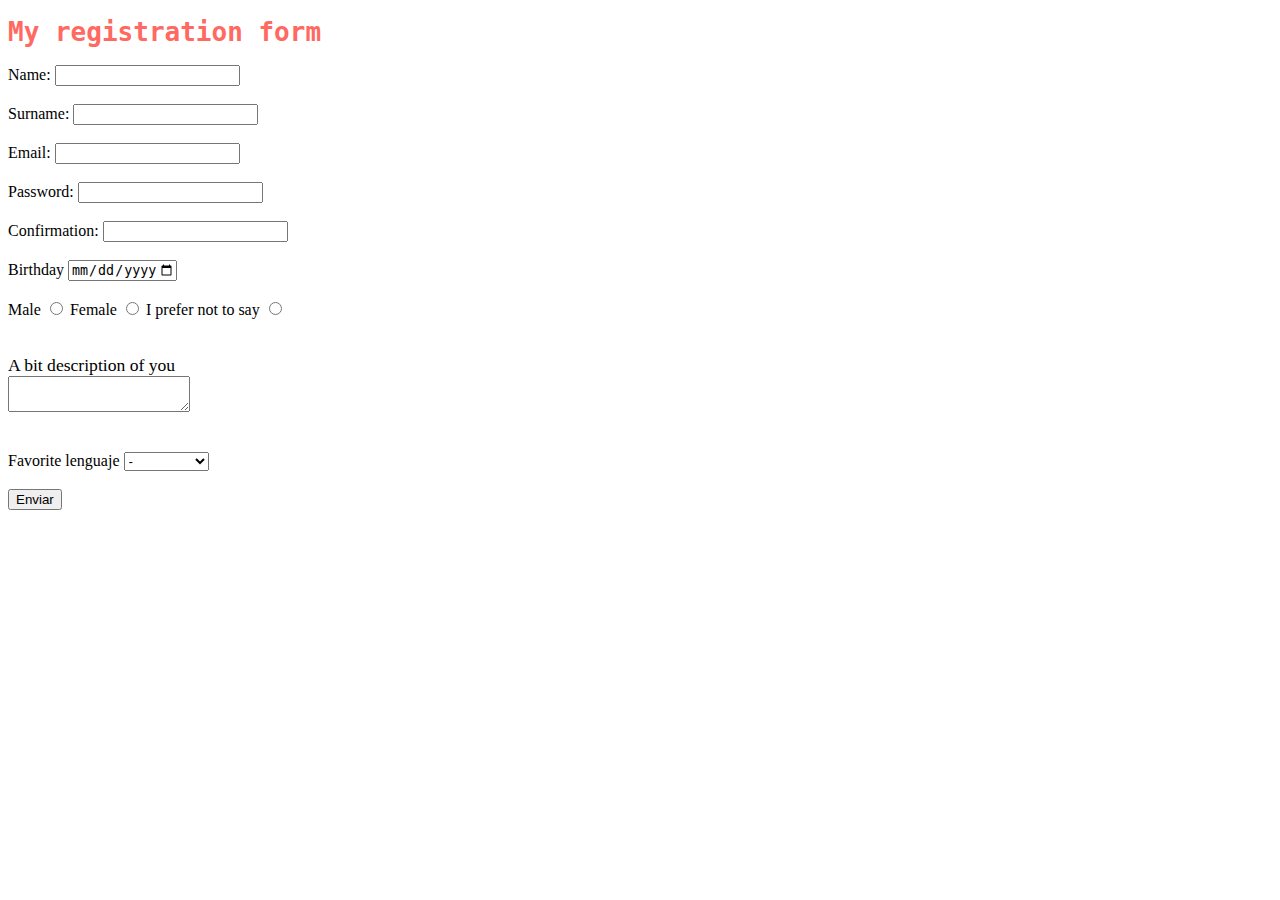
<file: Formulario-de-registro/index.html>
<!DOCTYPE html>
<html lang="en">
<head>
    <meta charset="UTF-8">
    <meta name="viewport" content="width=device-width, initial-scale=1.0">
    <title>My registration form</title>
</head>
    
    <body>
        <h1 style="font-size: 200%; color: #ff6961;font-family: monospace;">My registration form</h1>

        <form action="#"> 
            <label for="Name">Name:</label>
                <input type="text" id="Name" name="Name">
                <br/> <br/>
            <label for="Surname">Surname:</label>
                <input type="text" id="Surname" name="Surname"> 
                <br/> <br/>
            <label for="Email">Email:</label>
                <input type="text" id="Email" name="Email">
                <br/> <br/>
            <label for="password">Password:</label>
                <input type="password" id="password" name="Contrasenia">
                <br/> <br/>
            <label for="password">Confirmation:</label>
                <input type="password" id="Confirmation" name="Confirmation">
                <br/> <br/>
            <label for="date">Birthday</label>
                <input type="date" id="date" name="date" value="mm-dd-yyyy" min="1935-01-01" max="2100-10-10">
                <br/> <br/>
            </form>

        <form action="">  
            <label for="Male">Male</label>
                <input type="radio" id="Male" name="genero" value="Male">
            <label for="Female">Female</label>
                <input type="radio" id="Female" name="genero" value="Female">
            <label type="I prefer not to say">I prefer not to say</label>
                <input type="radio" id="I-prefer-not-to-say" name="genero" value="I prefer not to say">

        </form>

            <br/> <br/>
        
         <form action="#">
            <div style="font-size: 110%;">A bit description of you</div>
            <textarea name="description"></textarea>
        </form>

        <br/> <br/>
        <form action="#">
        <label for="lang">Favorite lenguaje</label>
        <select name="lenguajes" id="lang">
            <option value="-">-</option>
          <option value="javascript">JavaScript</option>
          <option value="php">PHP</option>
          <option value="java">Java</option>
        </select>
        <br/> <br/>
        <input type="submit" value="Enviar"/>
        </form>
    </body>
</html>
</file>
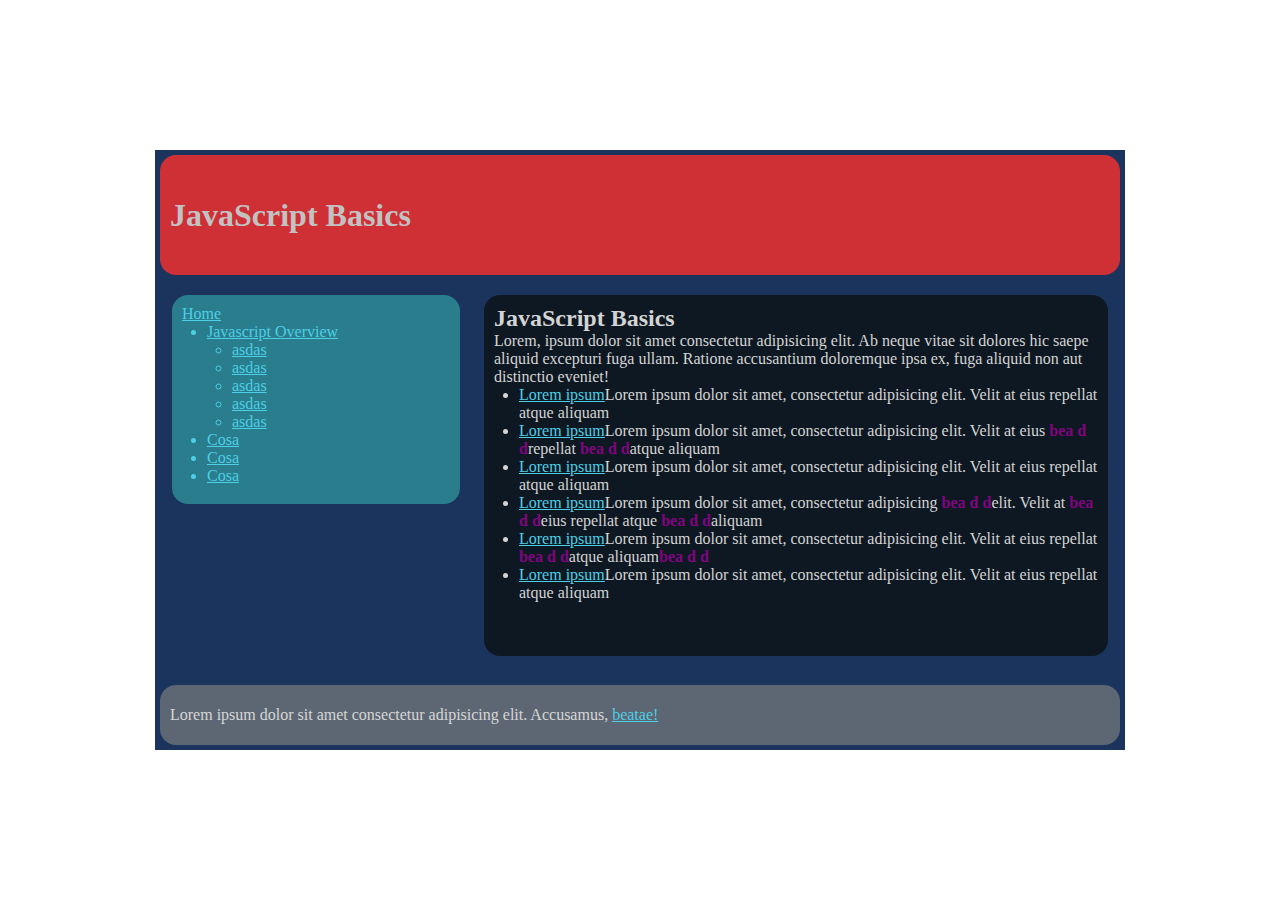
<file: javascriptBasico/index.html>
<!DOCTYPE html>
<html lang="en">

<head>
    <meta charset="UTF-8">
    <meta name="viewport" content="width=device-width, initial-scale=1.0">
    <link rel="stylesheet" href="style.css">
    <title>Document</title>
</head>

<body>
    <div class="container">
        <div class="titulo"><h1>JavaScript Basics</h1></div>
        <div class="doble">
            <div class="primero">
                <p class="home">Home</p>
                <ul class="lista">
                    <li class="li-exterior">
                        Javascript Overview
                        <ul class="lista">
                            <li class="li-interior">asdas</li>
                            <li class="li-interior">asdas</li>
                            <li class="li-interior">asdas</li>
                            <li class="li-interior">asdas</li>
                            <li class="li-interior">asdas</li>
                        </ul>
                    </li>
                    <li class="li-exterior">Cosa</li>
                    <li class="li-exterior">Cosa</li>
                    <li class="li-exterior">Cosa</li>
                </ul>
            </div>
            <div class="segundo">
                <h2>JavaScript Basics</h2>
                <p>Lorem, ipsum dolor sit amet consectetur adipisicing elit. Ab neque vitae sit dolores hic saepe
                    aliquid excepturi fuga ullam. Ratione accusantium doloremque ipsa ex, fuga aliquid non aut
                    distinctio eveniet!
                </p>
                <ul class="lista">
                    <li class="li-interior li-dos"><span>Lorem ipsum</span>Lorem ipsum dolor sit amet, consectetur adipisicing elit. Velit at eius repellat atque aliquam
                        
                    </li>
                    <li class="li-interior li-dos"><span>Lorem ipsum</span>Lorem ipsum dolor sit amet, consectetur adipisicing elit. Velit at eius <span class="violeta">bea d d</span>repellat <span class="violeta">bea d d</span>atque aliquam
                        
                    </li>
                    <li class="li-interior li-dos"><span>Lorem ipsum</span>Lorem ipsum dolor sit amet, consectetur adipisicing elit. Velit at eius repellat atque aliquam
                        
                    </li>
                    <li class="li-interior li-dos"><span>Lorem ipsum</span>Lorem ipsum dolor sit amet, consectetur adipisicing <span class="violeta">bea d d</span>elit. Velit at <span class="violeta">bea d d</span>eius repellat atque <span class="violeta">bea d d</span>aliquam
                        
                    </li>
                    <li class="li-interior li-dos"><span>Lorem ipsum</span>Lorem ipsum dolor sit amet, consectetur adipisicing elit. Velit at eius repellat <span class="violeta">bea d d</span>atque aliquam<span class="violeta">bea d d</span>
                        
                    </li>
                    <li class="li-interior li-dos"><span>Lorem ipsum</span>Lorem ipsum dolor sit amet, consectetur adipisicing elit. Velit at eius repellat atque aliquam
                        
                    </li>
                </ul>
            </div>
        </div>
        <div class="footer">
            <p>Lorem ipsum dolor sit amet consectetur adipisicing elit. Accusamus, <span>beatae!</span></p>
        </div>
    </div>
</body>

</html>
</file>
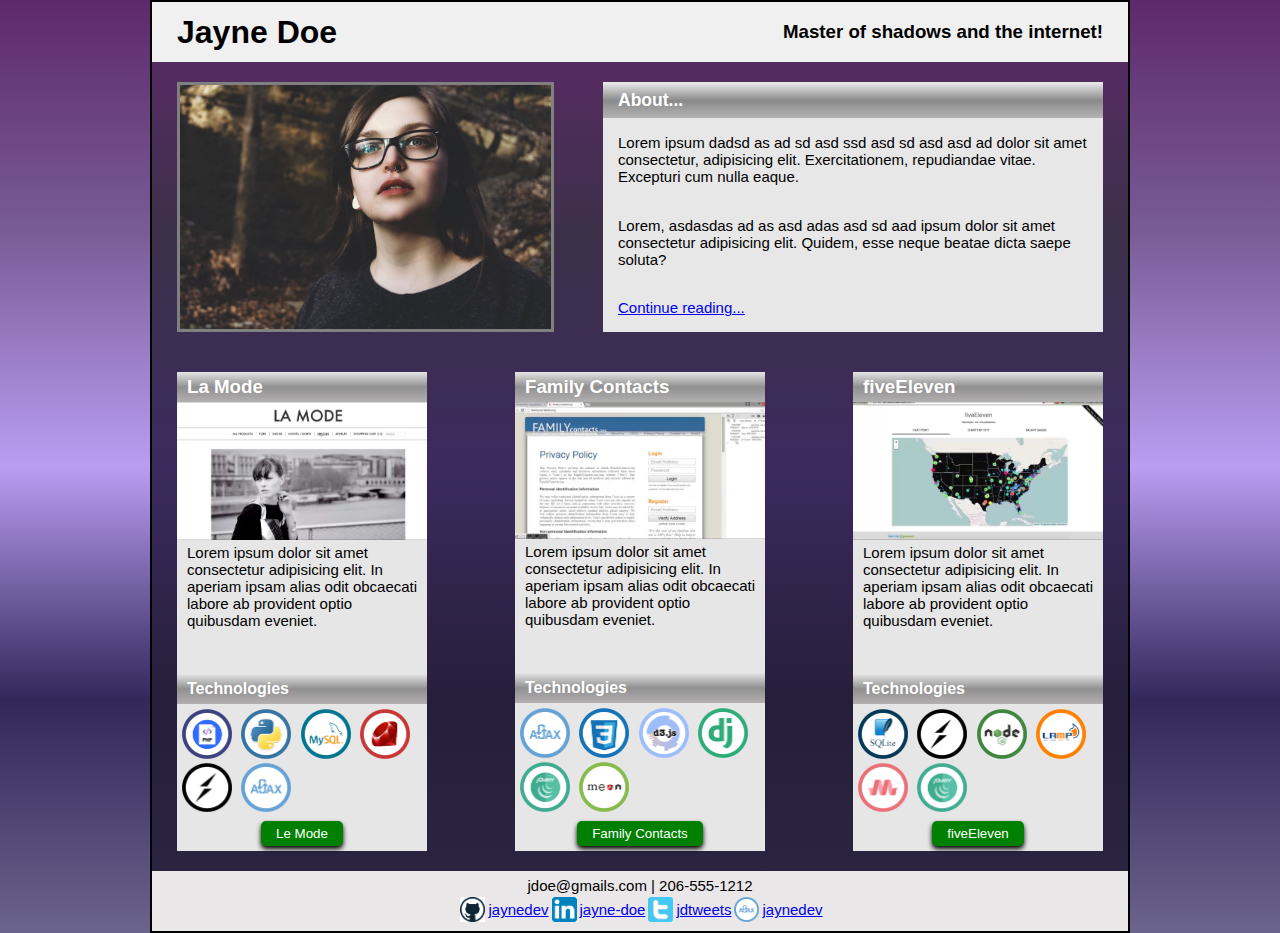
<file: Portafolio/index.html>
<!DOCTYPE html>
<html lang="en">

<head>
    <meta charset="UTF-8">
    <meta name="viewport" content="width=device-width, initial-scale=1.0">
    <link rel="stylesheet" href="style.css">
    <title>Document</title>
</head>

<body>
    <div class="container">
        <header>
            <h1>Jayne Doe</h1>
            <h3>Master of shadows and the internet!</h3>
        </header>
        <section class="about">
            <img class="ph_me" src="img/photo_of_me.jpg" alt="">
            <article>
                <h3 class="about-text">About...</h3>
                <p class="info">Lorem ipsum dadsd as ad sd asd ssd asd sd asd asd ad dolor sit amet consectetur,
                    adipisicing
                    elit. Exercitationem, repudiandae vitae. Excepturi
                    cum nulla eaque.</p>
                <p class="info">Lorem, asdasdas ad as asd adas asd sd aad ipsum dolor sit amet consectetur adipisicing
                    elit.
                    Quidem, esse neque beatae dicta saepe soluta?
                </p>
                <a class="continue" href="#">Continue reading...</a>
            </article>
        </section>
        <section>
            <div class="card">
                <h3>La Mode</h3>
                <img class="principal" src="img/lamode.png" alt="">
                <p>Lorem ipsum dolor sit amet consectetur adipisicing elit. In aperiam ipsam alias odit obcaecati labore
                    ab
                    provident optio quibusdam eveniet.</p>
                <h4>Technologies</h4>
                <img class="secundaria" src="img/php.png" alt="">
                <img class="secundaria" src="img/python.png" alt="">
                <img class="secundaria" src="img/mysql.png" alt="">
                <img class="secundaria" src="img/RUBY.png" alt="">
                <img class="secundaria" src="img/socket.png" alt="">
                <img class="secundaria" src="img/ajax.png" alt="">
                <div>
                    <button>Le Mode</button>
                </div>
            </div>
            <div class="card">
                <h3>Family Contacts</h3>
                <img class="principal" src="img/familycontacts.png" alt="">
                <p>Lorem ipsum dolor sit amet consectetur adipisicing elit. In aperiam ipsam alias odit obcaecati labore
                    ab
                    provident optio quibusdam eveniet.</p>
                <h4>Technologies</h4>
                <img class="secundaria" src="img/ajax.png" alt="">
                <img class="secundaria" src="img/CSS.png" alt="">
                <img class="secundaria" src="img/d3.png" alt="">
                <img class="secundaria" src="img/django.png" alt="">
                <img class="secundaria" src="img/jQuery.png" alt="">
                <img class="secundaria" src="img/MEAN.png" alt="">
                <div>
                    <button>Family Contacts</button>
                </div>

            </div>
            <div class="card">
                <h3>fiveEleven</h3>
                <img class="principal" src="img/fiveEleven.png" alt="">
                <p>Lorem ipsum dolor sit amet consectetur adipisicing elit. In aperiam ipsam alias odit obcaecati labore
                    ab
                    provident optio quibusdam eveniet.</p>
                <h4>Technologies</h4>
                <img class="secundaria" src="img/sqlite.png" alt="">
                <img class="secundaria" src="img/socket.png" alt="">
                <img class="secundaria" src="img/nodejs.png" alt="">
                <img class="secundaria" src="img/LAMP.png" alt="">
                <img class="secundaria" src="img/materialize.png" alt="">
                <img class="secundaria" src="img/jQuery.png" alt="">
                <div>
                    <button>fiveEleven</button>
                </div>
            </div>
        </section>
        <footer>
            <p>jdoe@gmails.com | 206-555-1212</p>
            <div>
                <img class="redes" src="img/github.png" alt="">
                <a href="https://github.com/">jaynedev</a>
                <img class="redes" src="img/linkedin.png" alt="">
                <a href="https://github.com/">jayne-doe</a>
                <img class="redes" src="img/twitter.png" alt="">
                <a href="https://github.com/">jdtweets</a>
                <img class="redes" src="img/ajax.png" alt="">
                <a href="https://github.com/">jaynedev</a>
            </div>
        </footer>
    </div>

</body>

</html>
</file>
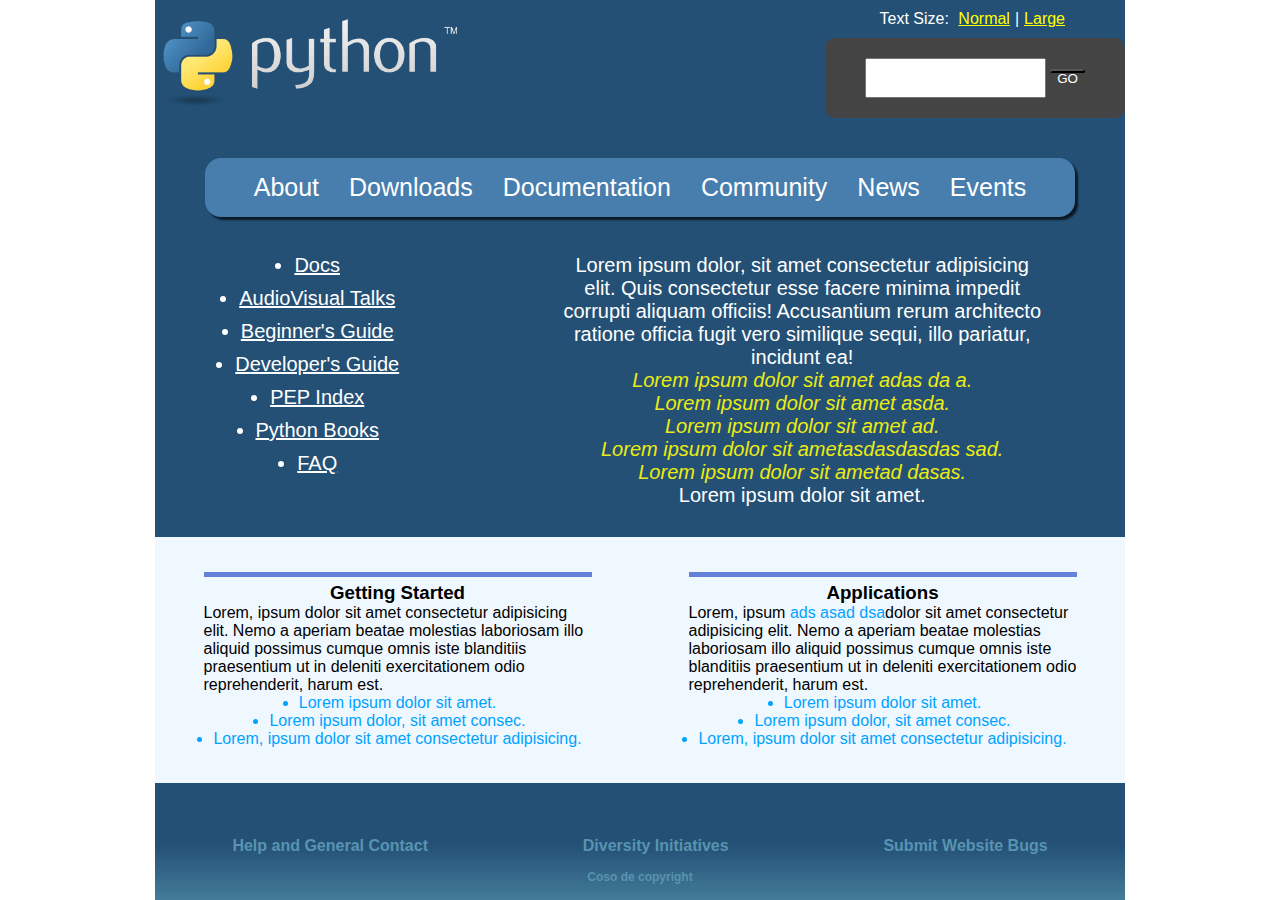
<file: Python/index.html>
<!DOCTYPE html>
<html lang="en">

<head>
    <meta charset="UTF-8">
    <meta name="viewport" content="width=device-width, initial-scale=1.0">
    <link rel="stylesheet" href="style.css">
    <title>Acerca de python</title>
</head>

<body>
    <div class="container">
        <header>
            <div class="container-img">
                <img src="python.png" alt="Imagen del logo de python">
                <div class="cont-header">
                    <p>Text Size: <span>Normal</span>|<span>Large</span></p>
                    <div class="inputs">
                        <input type="text">
                        <button>GO</button>
                    </div>
                </div>
            </div>
            <nav class="navbar">
                <ul>
                    <li>About</li>
                    <li>Downloads</li>
                    <li>Documentation</li>
                    <li>Community</li>
                    <li>News</li>
                    <li>Events</li>
                </ul>
            </nav>
        </header>
        <main>
            <section class="sect-1">

                <ul>
                    <li>Docs</li>
                    <li>AudioVisual Talks</li>
                    <li>Beginner's Guide</li>
                    <li>Developer's Guide</li>
                    <li>PEP Index</li>
                    <li>Python Books</li>
                    <li>FAQ</li>
                </ul>

                <article>
                    <p class="normal-text">Lorem ipsum dolor, sit amet consectetur adipisicing elit. Quis consectetur
                        esse facere minima
                        impedit corrupti aliquam officiis! Accusantium rerum architecto ratione officia fugit vero
                        similique sequi, illo pariatur, incidunt ea!</p>
                    <p class="gold-text">Lorem ipsum dolor sit amet adas da a.</p>
                    <p class="gold-text">Lorem ipsum dolor sit amet asda.</p>
                    <p class="gold-text">Lorem ipsum dolor sit amet ad.</p>
                    <p class="gold-text">Lorem ipsum dolor sit ametasdasdasdas sad.</p>
                    <p class="gold-text">Lorem ipsum dolor sit ametad dasas.</p>
                    <p class="normal-text align">Lorem ipsum dolor sit amet.</p>
                </article>
            </section>
            <section class="sect-2">
                <article>
                    <h3>Getting Started</h3>
                    <p>Lorem, ipsum dolor sit amet consectetur adipisicing elit. Nemo a aperiam beatae molestias
                        laboriosam illo aliquid possimus cumque omnis iste blanditiis praesentium ut in deleniti
                        exercitationem odio reprehenderit, harum est.</p>
                    <ul>
                        <li>Lorem ipsum dolor sit amet.</li>
                        <li>Lorem ipsum dolor, sit amet consec.</li>
                        <li>Lorem, ipsum dolor sit amet consectetur adipisicing.</li>

                    </ul>
                </article>

                <article>
                    <h3>Applications</h3>
                    <p>Lorem, ipsum <span>ads asad dsa</span>dolor sit amet consectetur adipisicing elit. Nemo a aperiam
                        beatae molestias
                        laboriosam illo aliquid possimus cumque omnis iste blanditiis praesentium ut in deleniti
                        exercitationem odio reprehenderit, harum est.</p>
                    <ul>
                        <li>Lorem ipsum dolor sit amet.</li>
                        <li>Lorem ipsum dolor, sit amet consec.</li>
                        <li>Lorem, ipsum dolor sit amet consectetur adipisicing.</li>

                    </ul>
                </article>
            </section>
        </main>
        <footer>
            <div>
                <p>Help and General Contact</p>
                <p>Diversity Initiatives</p>
                <p>Submit Website Bugs</p>
            </div>
            <p class="copy">Coso de copyright</p>
        </footer>

    </div>

</body>

</html>
</file>
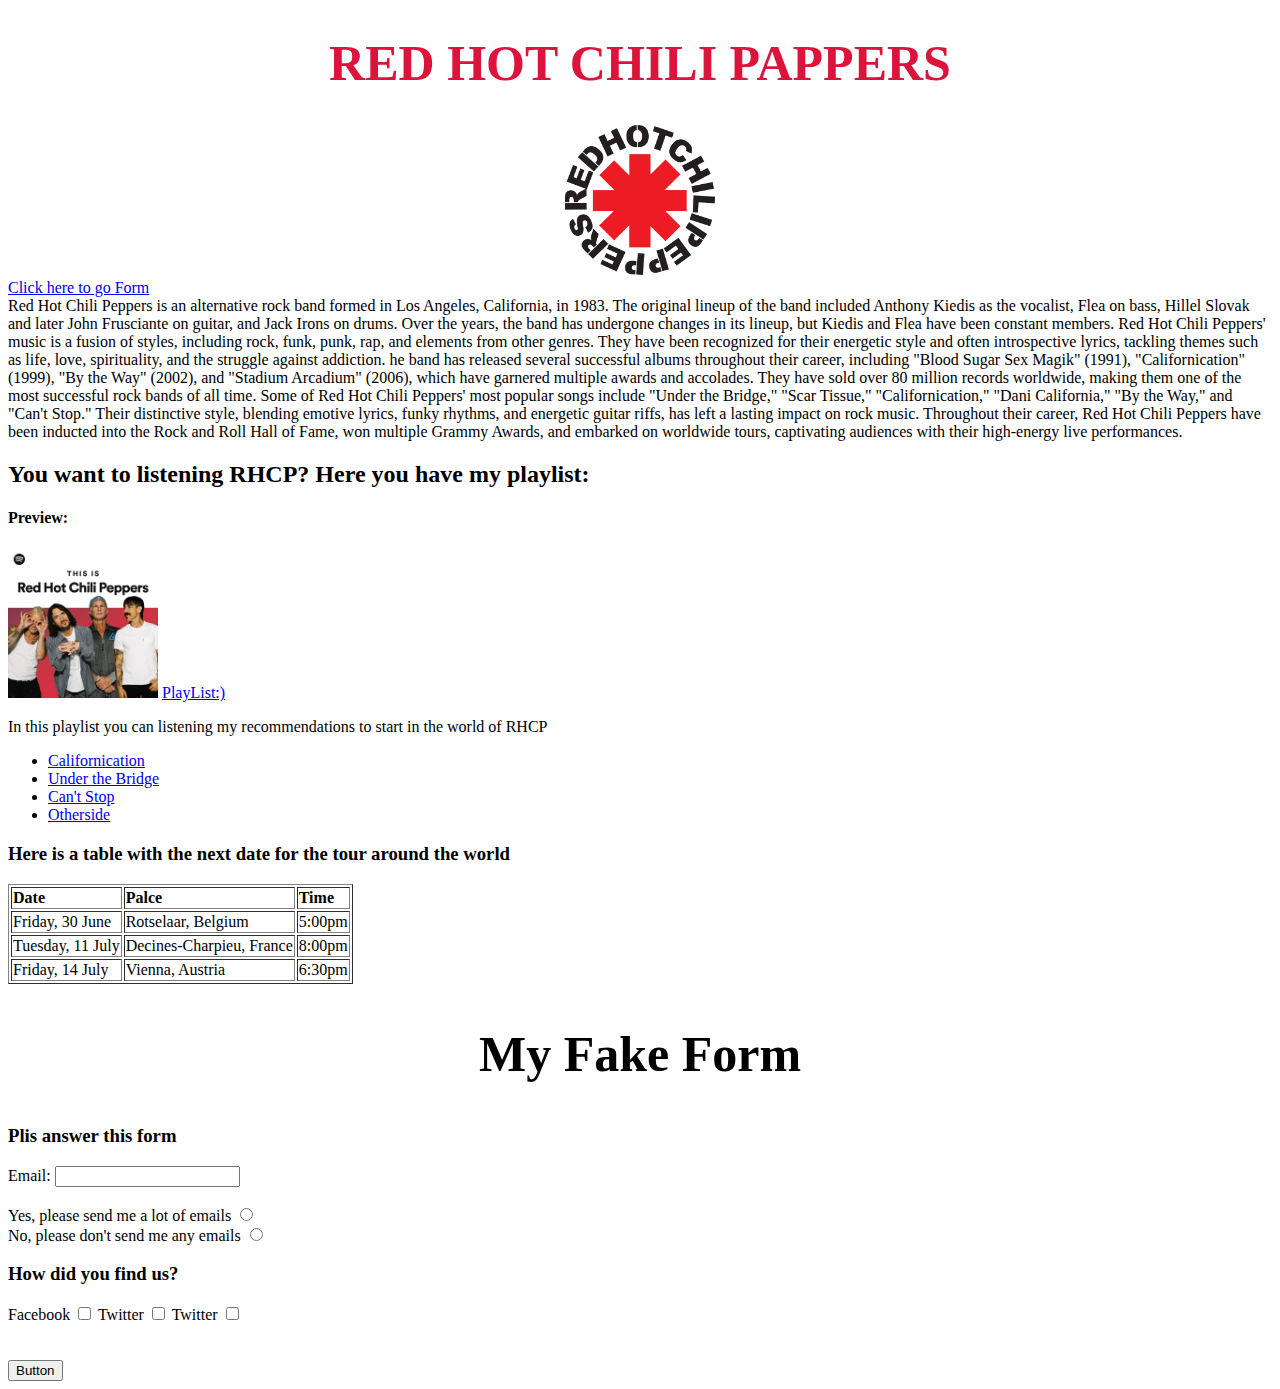
<file: blog-ficticio/blogLautharo.html>
<!DOCTYPE html>
<html lang="en-es">
    <head>
        <meta charset="UTF-8">
        <meta name="viewport" content="width=device-width, initial-scale=1.0">
        <title>My favorite band</title>
    </head>
        <center><h1 style="color: crimson;font-size: 50px;">RED HOT CHILI PAPPERS</h1></center>
        <body>
            
            <center><img src="red hot.png" width="150px" height="150px" alt="Red Hot Chili Peppers" title="Logo"></center>
                <a href="#Form">Click here to go Form</a>
                <div>
                    Red Hot Chili Peppers is an alternative rock band formed in Los Angeles, California, in 1983. The original lineup of the band included Anthony Kiedis as the vocalist, Flea on bass, Hillel Slovak and later John Frusciante on guitar, and Jack Irons on drums. 
                    Over the years, the band has undergone changes in its lineup, but Kiedis and Flea have been constant members.
                    Red Hot Chili Peppers' music is a fusion of styles, including rock, funk, punk, rap, and elements from other genres. 
                    They have been recognized for their energetic style and often introspective lyrics, tackling themes such as life, love, spirituality, and the struggle against addiction.   
                    he band has released several successful albums throughout their career, including "Blood Sugar Sex Magik" (1991), "Californication" (1999), "By the Way" (2002), and "Stadium Arcadium" (2006), which have garnered multiple awards and accolades. 
                    They have sold over 80 million records worldwide, making them one of the most successful rock bands of all time.     
                    Some of Red Hot Chili Peppers' most popular songs include "Under the Bridge," "Scar Tissue," "Californication," "Dani California," "By the Way," and "Can't Stop."
                    Their distinctive style, blending emotive lyrics, funky rhythms, and energetic guitar riffs, has left a lasting impact on rock music. 
                    Throughout their career, Red Hot Chili Peppers have been inducted into the Rock and Roll Hall of Fame, won multiple Grammy Awards, and embarked on worldwide tours, captivating audiences with their high-energy live performances.
                </div>
                 
                <h2>You want to listening RHCP? Here you have my playlist:</h2>
                    <h4>Preview:</h4>
                                <img src="preview.jpg" width="150px" height="150px">
                                <a href="https://open.spotify.com/playlist/37i9dQZF1DZ06evO0nT692?si=6258fc9750084660">PlayList:)</a>
                            <p> In this playlist you can listening my recommendations to start in the world of RHCP</p>
                        <ul>
                            <li><a href="https://open.spotify.com/track/48UPSzbZjgc449aqz8bxox?si=32a8d20093a049de">Californication</a></li>
                            <li><a href="https://open.spotify.com/track/3d9DChrdc6BOeFsbrZ3Is0?si=40f6d453054d452f">Under the Bridge</a></li>
                            <li><a href="https://open.spotify.com/track/3ZOEytgrvLwQaqXreDs2Jx?si=8d88707d4cf44388">Can't Stop</a></li>
                            <li><a href="https://open.spotify.com/track/64BbK9SFKH2jk86U3dGj2P?si=4a77918eaddd4de4">Otherside</a></li>
                        </ul>
                <h3>Here is a table with the next date for the tour around the world</h3>
                    <table border="1px">
                            <tr> 
                                <td><b>Date</b></td>
                                <td><b>Palce</b></td>
                                <td><b>Time</b></td>
                            </tr>
                            <tr> 
                                <td>Friday, 30 June</td>
                                <td>Rotselaar, Belgium</td>
                                <td>5:00pm</td>
                            </tr>
                            <tr> 
                                <td>Tuesday, 11 July </td>
                                <td>Decines-Charpieu, France</td>
                                <td>8:00pm</td>
                            </tr>
                            <tr> 
                                <td>Friday, 14 July </td>
                                <td>Vienna, Austria</td>
                                <td>6:30pm</td>
                            </tr>
                        </table>  
            
            <center><h2 id="Form" style="font-size: 50px;">My Fake Form</h2></center>
             <h3>Plis answer this form</h3>   
                
                <form action="">
                    <label for="email">Email:</label>
                    <input type="text" id="email" name="email"><br/><br/>
                    
                    <label for="Email">Yes, please send me a lot of emails</label>
                    <input type="radio" id="Email" name="Email" value="Email"><br/>
                    
                    <label for="No">No, please don't send me any emails</label>
                    <input type="radio" id="No" name="Email" value="No"><br/>
                    
                    <h3>How did you find us?</h3>
                    <label for="Facebook">Facebook</label>
                    <input type="checkbox" id="Facebook" name="Facebook">
                    
                    <label for="Twitter">Twitter</label>
                    <input type="checkbox" id="Twitter" name="Twitter">

                    <label for="Instagram">Twitter</label>
                    <input type="checkbox" id="Instagram" name="Instagram">
                    <br/><br/><br/>
                </form>
            <input type="button" value="Button">
        </body>
</html>
</file>
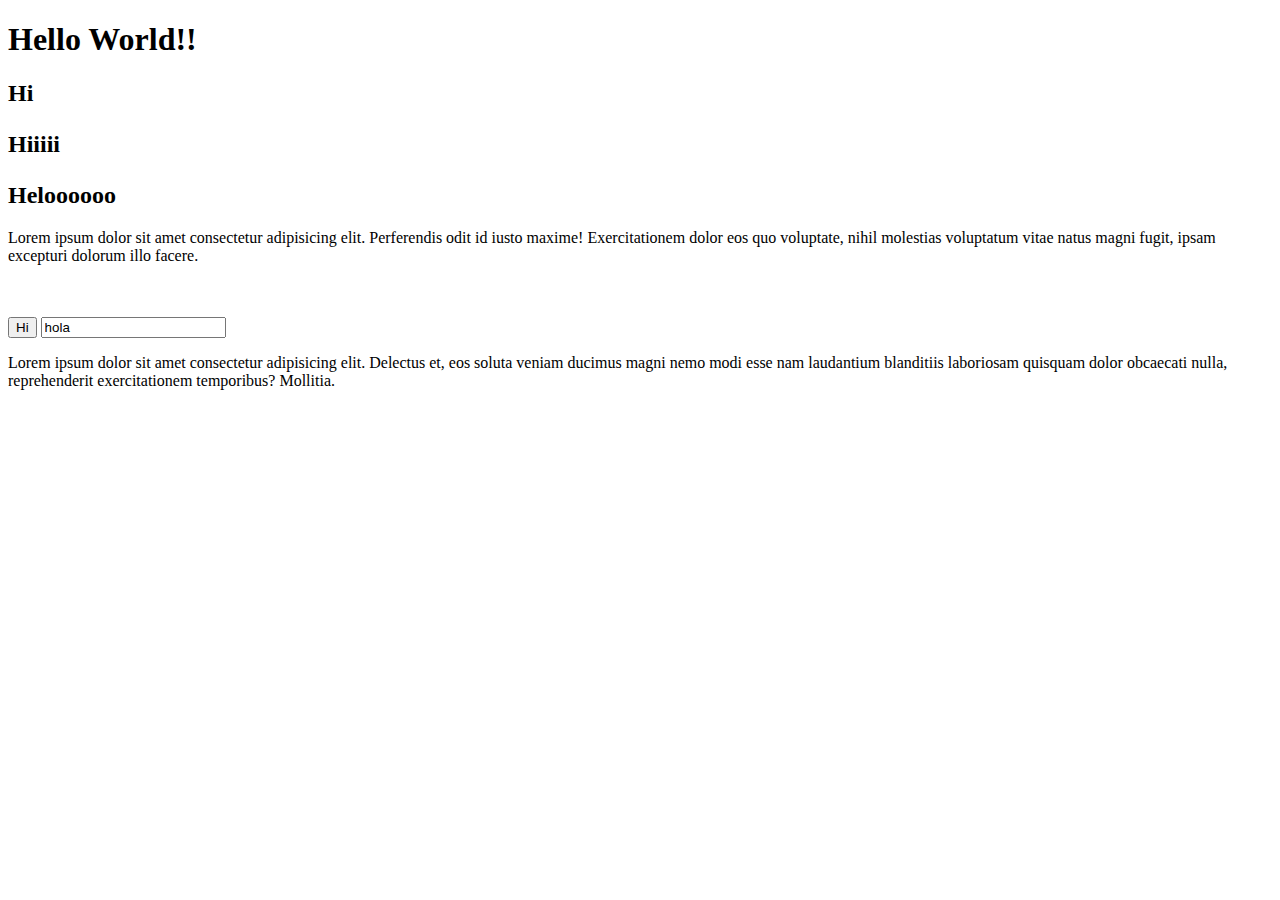
<file: intro a css/IntroCss.html>
<!DOCTYPE html>
<html lang="en">
<head>
    <meta charset="UTF-8">
    <meta name="viewport" content="width=device-width, initial-scale=1.0">
    <link rel="stylesheet" type="text/css" href="main.css">
    <title>Hi</title>
</head>
<body>
    
    <h1>Hello World!!</h1>
    <h2 class="titleH2">Hi</h2>
    <h2><p>Hiiiii</p></h2>
    <h2><b>Heloooooo</b></h2>
    <p>Lorem ipsum dolor sit amet consectetur adipisicing elit. Perferendis odit id iusto maxime! Exercitationem dolor eos quo voluptate, nihil molestias voluptatum vitae natus magni fugit, ipsam excepturi dolorum illo facere.</p>
    <br /> <br />
    <button id="hello"> Hi</button>
    <input type="text" value="hola" atributo="si"> 
    <p>Lorem ipsum dolor sit amet consectetur adipisicing elit. Delectus et, eos soluta veniam ducimus magni nemo modi esse nam laudantium blanditiis laboriosam quisquam dolor obcaecati nulla, reprehenderit exercitationem temporibus? Mollitia.</p>
</body>
</html>
</file>
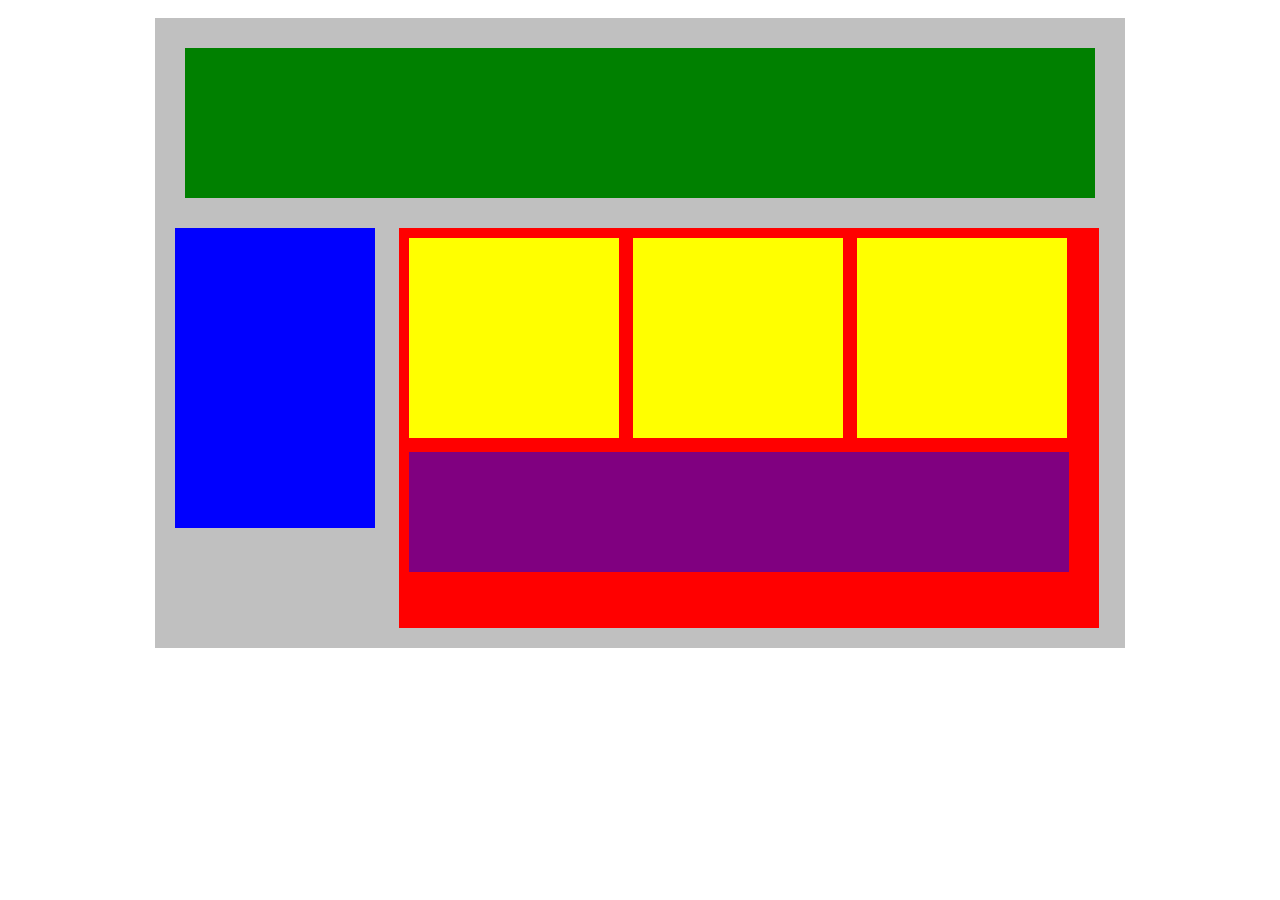
<file: trazandoBloques/blocks.html>
<!DOCTYPE html>
<html lang="en">
   <head>  
      <meta name="viewport" content="width=device-width, initial-scale=1.0">
      <title>Position Practice</title>
      <link rel="stylesheet" type="text/css" href="style.css">

   </head>
   <body>
       <div id="wrapper">
         <div id="header"></div>
         <div id="navigation"></div>
         <div id="main_content">
            <div class="subcontents"></div>
            <div class="subcontents"></div>
            <div class="subcontents"></div>
            <div id="advertisement"></div>
         </div>
      </div><!-- end of wrapper -->
   </body>
</html>
</file>
<file: javascriptBasico/style.css>
*{
    margin: 0;
    padding: 0;
    box-sizing: border-box;
}
body{
    display: flex;
    justify-content: center;
    align-items: center;
    width: 100vw;
    height: 100vh;
}
.container{
    width: 970px;
    height: 600px;
    background-color: #1b345d;
    display: flex;
    flex-direction: column;
    justify-content: space-around;
    padding: 0px 5px;
}
.titulo{
    background-color: #cf3036;
    border-radius: 16px;
    height: 20%;

    padding: 10px;
    display: flex;
    justify-content: flex-start;
    align-items: center;

    color: rgb(194, 194, 194);
}
.doble{
    display: flex;
    justify-content: space-around;
    align-items: flex-start;
    width: 100%;
    height: 65%;
    border-radius: 16px;
    padding-top: 10px;
}
.primero{
    border-radius: 16px;
    width: 30%;
    height: 55%;
    background-color: #2a7d8c;
    padding: 10px;

    color: #4dcfe6;
    text-decoration:underline;
}
.segundo{
    border-radius: 16px;
    width: 65%;
    height: 95%;
    background-color: #0e1822;

    color: rgb(212, 212, 212);
    padding: 10px;
}
span{
    color: #4dcfe6;
    text-decoration: underline;
}

.footer{
    border-radius: 16px;
    height: 10%;
    background-color: #5d6673;

    display: flex;
    justify-content: flex-start;
    align-items: center;

    padding: 10px;

    color: rgb(214, 214, 214);
}
.violeta{
    color: rgb(128, 4, 128);
    text-decoration: none;
    font-weight: bold;
    
}
.lista{
    padding-left: 25px;
}
</file>
<file: Portafolio/style.css>
* {
    margin: 0;
    padding: 0;
    box-sizing: border-box;
}

body {
    display: flex;
    justify-content: center;
    
    min-width: 100vw;
    min-height: 100vh;
    font-family: Arial, Helvetica, sans-serif;
    background-image: linear-gradient(180deg, #5e296b 0, #795c97 25%, #b99df2 50%, #33275a 75%, #6b648d 100%);
}
.container{
    background-image: linear-gradient(180deg, #5e296b 0, #3c3049 25%, #3c2a5e 50%, #261f3b 75%, #2b2642 100%);
    width: 980px;
    border: 2px solid black;
    display: flex;
    flex-direction: column;
    justify-content: space-between;
}
header {
    background-color: rgb(240, 240, 240);
    display: flex;
    justify-content: space-between;
    align-items: center;
    padding: 0px 25px;
    height: 60px;
}

.ph_me {
    height: 250px;
    border: 3px solid gray;
}

section {
    
    margin: 20px 25px;
    
    display: flex;
    justify-content: space-between;
}

article {
    background-color: rgb(231, 231, 231);
    width: 500px;
    display: flex;
    flex-direction: column;
    justify-content: space-around;

    
    font-size: 15px;
    
}
.info,.continue{
    margin: 15px 15px 15px 15px;
    
}
.about-text{
    padding-left: 15px;
    background-image: linear-gradient(180deg, #e6e6e6 0, #8a8a8a 50%, #b3b3b3 100%);
    height: 35px;
    display: flex;
    align-items: center;
    color: white;
}
.card{
    background-color: rgb(230, 230, 230);
    
    width: 250px;
}
.card h3{
    background-image: linear-gradient(180deg, #e4e4e4 0, #919090 50%, #b1afaf 100%);
    height: 30px;
    display: flex;
    align-items: center;
    padding-left: 10px;
    color: white;
}
.card .principal{
    width: 100%;
}
.card p{
    font-size: 15px;
    padding-left: 10px;
}
.card h4{
    margin-top: 45px;
    margin-bottom: 5px;
    background-image: linear-gradient(180deg, #e4e4e4 0, #919090 50%, #b1afaf 100%);
    height: 30px;
    display: flex;
    align-items: center;
    padding-left: 10px;
    color: white;
}
.card .secundaria{
    width: 50px;
    margin-left: 5px;
}
.card div{
    display: flex;
    justify-content: center;
    align-items: center;
}
.card button{
    background-color: green;
    padding: 5px 15px;
    border: none;
    border-radius: 5px;
    margin: 5px;
    color: white;
    
    box-shadow: 0px 3px 5px black;
}
footer{
    background-color: rgb(233, 231, 231);
    height: 60px;
    width: 100%;
    font-size: 15px;

    display: flex;
    flex-direction: column;
    justify-content: center;
    align-items: center;
}

footer div{
    display: flex;
    justify-content: center;
    align-items: center;
}
.redes{
    width: 25px;
    margin: 3px;
}
</file>
<file: Python/style.css>
*{
    margin: 0;
    padding: 0;
    box-sizing: border-box;
}
body{
    font-family: Helvetica, sans-serif;
    height: 100vh;
    width: 100vw;
    display: flex;
    justify-content: center;
}
.container{
    width: 970px;
    background-color: #245076;
    display: flex;
    flex-direction: column;
    justify-content: space-between;
}
.container-img{
    display: flex;
    justify-content: space-between;
    align-items: center;
}

.inputs{
    background-color: #444444;
    padding: 20px 40px;
    border-radius: 10px;
}
.inputs input{
    height: 40px;
}
.inputs button {
    height: 3px;
    width: 35px;
    background-color: #133655;
    color: white;
    border-radius: 9px;
}
header img{
    height: 100px;
}
header p{
    color: white;
    margin: 10px 0px;
    text-align: center;
}
header span{
    text-decoration: underline;
    color: yellow;
    margin: 0px 5px;
}

.navbar ul{
    display: flex;
    justify-content: center;
    align-items: center;
    background-color: #487ead;
    list-style-type: none;

    margin: 40px 50px 0px 50px;
    border-radius: 16px;
    box-shadow: 3px 3px 2px rgba(0, 0, 0, 0.687);
}

.navbar ul li{
    color: white;
    font-size: 25px;
    margin: 15px 15px;
}

.sect-1{
    display: flex;
    justify-content: space-around;
    
    width: 100%;
    margin-bottom: 30px;
   
}
.normal-text{
    color: white;
    
}
.sect-1 p{
    text-align: center;
    font-size: 20px;
}
.sect-1 ul{
    color: white;
    text-decoration: underline;
    font-size: 20px;
    display: flex;
    flex-direction: column;
    
    align-items: center;
}
.sect-1 ul li{
    margin-bottom: 10px;
}
.sect-1 article{
    width: 50%;
}
.gold-text{
    color: rgb(236, 236, 17);
    font-style: italic;
    font-size: 18px;
}

.sect-2{
    color: black;
    background-color: aliceblue;
    

    display: flex;
    justify-content: space-around;
}
article p{
    color: black;
}
article h3{
    border-top: 5px solid rgb(102, 129, 218);
    text-align: center;
    
    padding-top: 5px;
}
.sect-2 article{
    width: 40%;
    padding: 35px 0px;
}
.sect-2 article ul{
    color: rgb(0, 162, 255);
    display: flex;
    flex-direction: column;
    align-items: center;
    justify-content: center;
}

.sect-2 span{
    color: rgb(0, 162, 255);
}

footer{
    background-image: linear-gradient(to bottom, #245076 30%, #91e8ee49);
    height: 80px;
    display: flex;
    flex-direction: column;
    justify-content: center;
    font-weight: bold;
    color: #5894b0
}

footer div{
    display: flex;
    justify-content: space-around;
}

.copy{
    text-align: center;
    font-size: 12px;
    margin-top: 15px;
}
</file>
<file: intro a css/main.css>
/* *{ 
    color: red; ESTE ES UNIVERSAL PARA TODA LA PAGINA 
} */

/* h1{ 
     color: red; ESTE ES PARA UN ELEMENTO COMO h1,h2,p, button... 
} */

/* .titleH2{ 
    color: red; ESTE SE USA PRA CAMBIARLOS LOS ELEMENTOS QUE TIENEN UNA CLASE/ NOMBRE IGUALES 
} */

/* #hello{ 
    color: red; CON ESTO ES IDENICAR UN ELEMENTO UNICO, ES UNICO POR CADA ELEMENTO
} */

/* [atributo="si"]{ 
    color: blue; POR ATRIBUTO 
} */

/* h2  p{ 
    color: blue;
}

h2  b{ 
    color: red;
} */


/* ESPICIFIDAD */
/* !importan
Estilo de lineas 
identificadores 
clese/ pseudo-clases/ atributos 
elentos / pseudo-elementos  */
</file>
<file: trazandoBloques/style.css>
* {
    margin: 0px;
    padding: 0px;
  }
  #wrapper {
    width: 950px;
    background-color: silver;
    margin: 0px auto;
    padding: 10px;
  }
  #header {
    min-height: 150px;
    background-color: green;
    margin: 20px;
  }
  #navigation {
    display: inline-block;
    min-height: 300px;
    width: 200px;
    background-color: blue;
    margin: 10px;
  }
  #main_content {
    display: inline-block;
    min-height: 400px;
    width: 700px;
    background-color: red;
    margin: 10px;
    vertical-align: top;
  }
  .subcontents {
    display: inline-block;
    min-height: 200px;
    width: 210px;
    background-color: yellow;
    margin: 10px 0px;
    margin-left: 10px;
  }
  #advertisement {
    min-height: 120px;
    width: 660px;
    background-color: purple;
    margin-left: 10px;
  }
</file>
